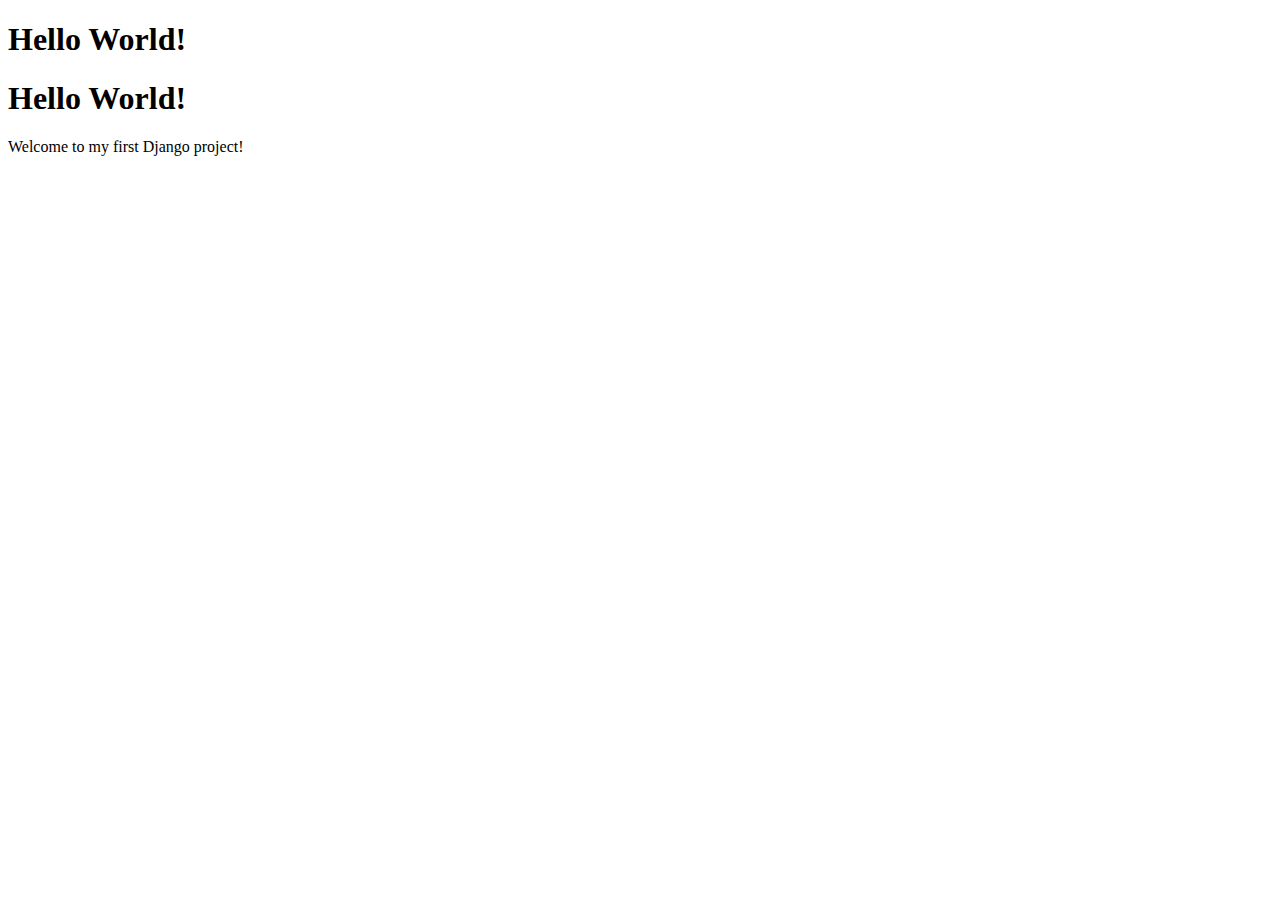
<file: src/templates/index.html>
<!DOCTYPE html>
<html>
<head>
    <title>
        Car Recommendation System
    </title>

    <h1>Hello World!</h1>
</head>
<body>

<h1>Hello World!</h1>
<p>Welcome to my first Django project!</p>

</body>
</html>
</file>
